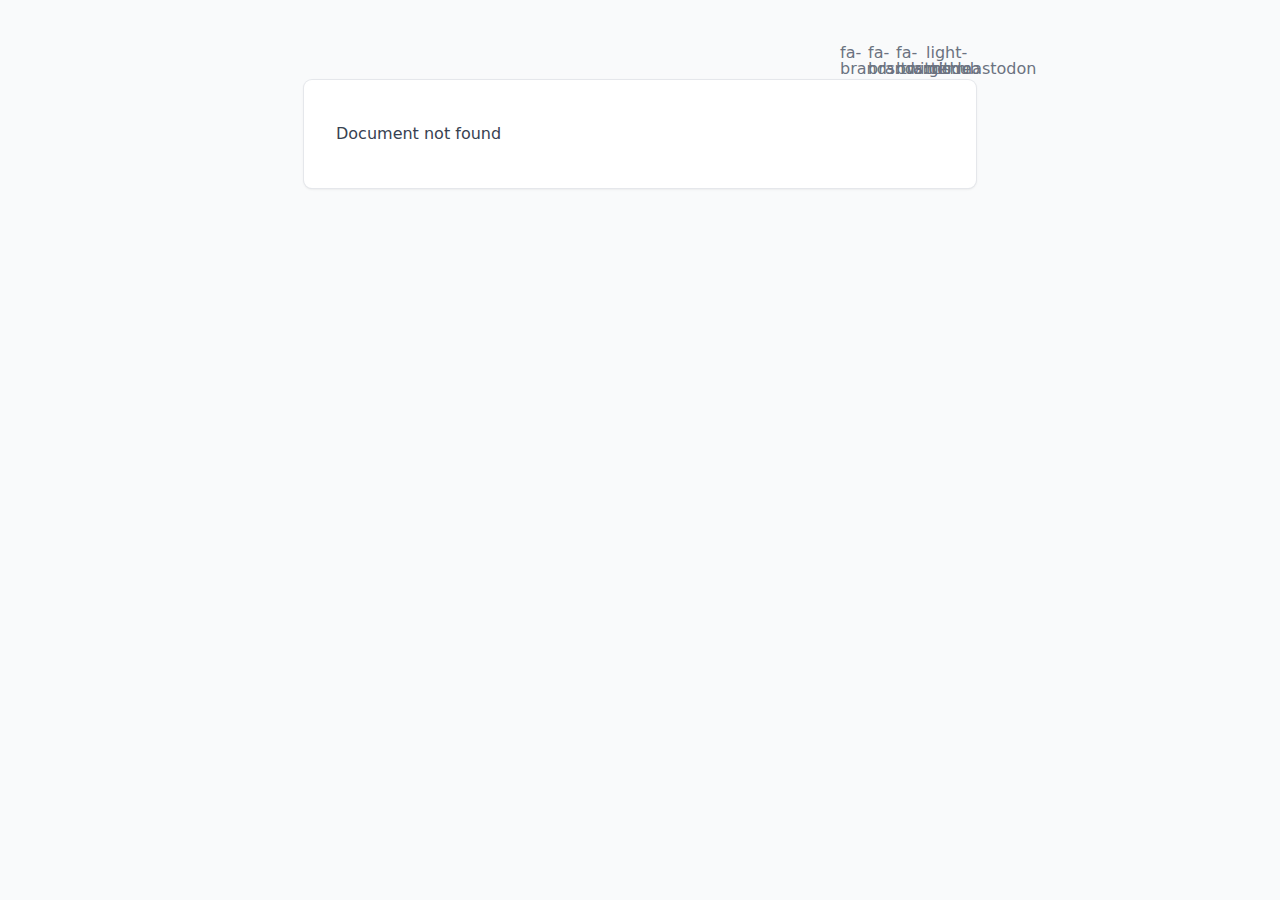
<file: 200.html>
<!DOCTYPE html><html><head><meta charset="utf-8">
<meta name="viewport" content="width=device-width, initial-scale=1">
<style>/*! tailwindcss v3.4.1 | MIT License | https://tailwindcss.com*/*,:after,:before{border:0 solid #e5e7eb;box-sizing:border-box}:after,:before{--tw-content:""}:host,html{line-height:1.5;-webkit-text-size-adjust:100%;font-family:ui-sans-serif,system-ui,sans-serif,Apple Color Emoji,Segoe UI Emoji,Segoe UI Symbol,Noto Color Emoji;font-feature-settings:normal;font-variation-settings:normal;tab-size:4;-webkit-tap-highlight-color:transparent}body{line-height:inherit;margin:0}hr{border-top-width:1px;color:inherit;height:0}abbr:where([title]){-webkit-text-decoration:underline dotted;text-decoration:underline dotted}h1,h2,h3,h4,h5,h6{font-size:inherit;font-weight:inherit}a{color:inherit;text-decoration:inherit}b,strong{font-weight:bolder}code,kbd,pre,samp{font-family:ui-monospace,SFMono-Regular,Menlo,Monaco,Consolas,Liberation Mono,Courier New,monospace;font-feature-settings:normal;font-size:1em;font-variation-settings:normal}small{font-size:80%}sub,sup{font-size:75%;line-height:0;position:relative;vertical-align:baseline}sub{bottom:-.25em}sup{top:-.5em}table{border-collapse:collapse;border-color:inherit;text-indent:0}button,input,optgroup,select,textarea{color:inherit;font-family:inherit;font-feature-settings:inherit;font-size:100%;font-variation-settings:inherit;font-weight:inherit;line-height:inherit;margin:0;padding:0}button,select{text-transform:none}[type=button],[type=reset],[type=submit],button{-webkit-appearance:button;background-color:transparent;background-image:none}:-moz-focusring{outline:auto}:-moz-ui-invalid{box-shadow:none}progress{vertical-align:baseline}::-webkit-inner-spin-button,::-webkit-outer-spin-button{height:auto}[type=search]{-webkit-appearance:textfield;outline-offset:-2px}::-webkit-search-decoration{-webkit-appearance:none}::-webkit-file-upload-button{-webkit-appearance:button;font:inherit}summary{display:list-item}blockquote,dd,dl,figure,h1,h2,h3,h4,h5,h6,hr,p,pre{margin:0}fieldset{margin:0}fieldset,legend{padding:0}menu,ol,ul{list-style:none;margin:0;padding:0}dialog{padding:0}textarea{resize:vertical}input::placeholder,textarea::placeholder{color:#9ca3af;opacity:1}[role=button],button{cursor:pointer}:disabled{cursor:default}audio,canvas,embed,iframe,img,object,svg,video{display:block;vertical-align:middle}img,video{height:auto;max-width:100%}[hidden]{display:none}*,:after,:before{--tw-border-spacing-x:0;--tw-border-spacing-y:0;--tw-translate-x:0;--tw-translate-y:0;--tw-rotate:0;--tw-skew-x:0;--tw-skew-y:0;--tw-scale-x:1;--tw-scale-y:1;--tw-pan-x: ;--tw-pan-y: ;--tw-pinch-zoom: ;--tw-scroll-snap-strictness:proximity;--tw-gradient-from-position: ;--tw-gradient-via-position: ;--tw-gradient-to-position: ;--tw-ordinal: ;--tw-slashed-zero: ;--tw-numeric-figure: ;--tw-numeric-spacing: ;--tw-numeric-fraction: ;--tw-ring-inset: ;--tw-ring-offset-width:0px;--tw-ring-offset-color:#fff;--tw-ring-color:rgba(59,130,246,.5);--tw-ring-offset-shadow:0 0 #0000;--tw-ring-shadow:0 0 #0000;--tw-shadow:0 0 #0000;--tw-shadow-colored:0 0 #0000;--tw-blur: ;--tw-brightness: ;--tw-contrast: ;--tw-grayscale: ;--tw-hue-rotate: ;--tw-invert: ;--tw-saturate: ;--tw-sepia: ;--tw-drop-shadow: ;--tw-backdrop-blur: ;--tw-backdrop-brightness: ;--tw-backdrop-contrast: ;--tw-backdrop-grayscale: ;--tw-backdrop-hue-rotate: ;--tw-backdrop-invert: ;--tw-backdrop-opacity: ;--tw-backdrop-saturate: ;--tw-backdrop-sepia: }::backdrop{--tw-border-spacing-x:0;--tw-border-spacing-y:0;--tw-translate-x:0;--tw-translate-y:0;--tw-rotate:0;--tw-skew-x:0;--tw-skew-y:0;--tw-scale-x:1;--tw-scale-y:1;--tw-pan-x: ;--tw-pan-y: ;--tw-pinch-zoom: ;--tw-scroll-snap-strictness:proximity;--tw-gradient-from-position: ;--tw-gradient-via-position: ;--tw-gradient-to-position: ;--tw-ordinal: ;--tw-slashed-zero: ;--tw-numeric-figure: ;--tw-numeric-spacing: ;--tw-numeric-fraction: ;--tw-ring-inset: ;--tw-ring-offset-width:0px;--tw-ring-offset-color:#fff;--tw-ring-color:rgba(59,130,246,.5);--tw-ring-offset-shadow:0 0 #0000;--tw-ring-shadow:0 0 #0000;--tw-shadow:0 0 #0000;--tw-shadow-colored:0 0 #0000;--tw-blur: ;--tw-brightness: ;--tw-contrast: ;--tw-grayscale: ;--tw-hue-rotate: ;--tw-invert: ;--tw-saturate: ;--tw-sepia: ;--tw-drop-shadow: ;--tw-backdrop-blur: ;--tw-backdrop-brightness: ;--tw-backdrop-contrast: ;--tw-backdrop-grayscale: ;--tw-backdrop-hue-rotate: ;--tw-backdrop-invert: ;--tw-backdrop-opacity: ;--tw-backdrop-saturate: ;--tw-backdrop-sepia: }.prose{color:var(--tw-prose-body);max-width:65ch}.prose :where(p):not(:where([class~=not-prose],[class~=not-prose] *)){margin-bottom:1.25em;margin-top:1.25em}.prose :where([class~=lead]):not(:where([class~=not-prose],[class~=not-prose] *)){color:var(--tw-prose-lead);font-size:1.25em;line-height:1.6;margin-bottom:1.2em;margin-top:1.2em}.prose :where(a):not(:where([class~=not-prose],[class~=not-prose] *)){color:var(--tw-prose-links);font-weight:500;text-decoration:underline}.prose :where(strong):not(:where([class~=not-prose],[class~=not-prose] *)){color:var(--tw-prose-bold);font-weight:600}.prose :where(a strong):not(:where([class~=not-prose],[class~=not-prose] *)){color:inherit}.prose :where(blockquote strong):not(:where([class~=not-prose],[class~=not-prose] *)){color:inherit}.prose :where(thead th strong):not(:where([class~=not-prose],[class~=not-prose] *)){color:inherit}.prose :where(ol):not(:where([class~=not-prose],[class~=not-prose] *)){list-style-type:decimal;margin-bottom:1.25em;margin-top:1.25em;padding-left:1.625em}.prose :where(ol[type=A]):not(:where([class~=not-prose],[class~=not-prose] *)){list-style-type:upper-alpha}.prose :where(ol[type=a]):not(:where([class~=not-prose],[class~=not-prose] *)){list-style-type:lower-alpha}.prose :where(ol[type=A s]):not(:where([class~=not-prose],[class~=not-prose] *)){list-style-type:upper-alpha}.prose :where(ol[type=a s]):not(:where([class~=not-prose],[class~=not-prose] *)){list-style-type:lower-alpha}.prose :where(ol[type=I]):not(:where([class~=not-prose],[class~=not-prose] *)){list-style-type:upper-roman}.prose :where(ol[type=i]):not(:where([class~=not-prose],[class~=not-prose] *)){list-style-type:lower-roman}.prose :where(ol[type=I s]):not(:where([class~=not-prose],[class~=not-prose] *)){list-style-type:upper-roman}.prose :where(ol[type=i s]):not(:where([class~=not-prose],[class~=not-prose] *)){list-style-type:lower-roman}.prose :where(ol[type="1"]):not(:where([class~=not-prose],[class~=not-prose] *)){list-style-type:decimal}.prose :where(ul):not(:where([class~=not-prose],[class~=not-prose] *)){list-style-type:disc;margin-bottom:1.25em;margin-top:1.25em;padding-left:1.625em}.prose :where(ol>li):not(:where([class~=not-prose],[class~=not-prose] *))::marker{color:var(--tw-prose-counters);font-weight:400}.prose :where(ul>li):not(:where([class~=not-prose],[class~=not-prose] *))::marker{color:var(--tw-prose-bullets)}.prose :where(dt):not(:where([class~=not-prose],[class~=not-prose] *)){color:var(--tw-prose-headings);font-weight:600;margin-top:1.25em}.prose :where(hr):not(:where([class~=not-prose],[class~=not-prose] *)){border-color:var(--tw-prose-hr);border-top-width:1px;margin-bottom:3em;margin-top:3em}.prose :where(blockquote):not(:where([class~=not-prose],[class~=not-prose] *)){border-left-color:var(--tw-prose-quote-borders);border-left-width:.25rem;color:var(--tw-prose-quotes);font-style:italic;font-weight:500;margin-bottom:1.6em;margin-top:1.6em;padding-left:1em;quotes:"\201C""\201D""\2018""\2019"}.prose :where(blockquote p:first-of-type):not(:where([class~=not-prose],[class~=not-prose] *)):before{content:open-quote}.prose :where(blockquote p:last-of-type):not(:where([class~=not-prose],[class~=not-prose] *)):after{content:close-quote}.prose :where(h1):not(:where([class~=not-prose],[class~=not-prose] *)){color:var(--tw-prose-headings);font-size:2.25em;font-weight:800;line-height:1.1111111;margin-bottom:.8888889em;margin-top:0}.prose :where(h1 strong):not(:where([class~=not-prose],[class~=not-prose] *)){color:inherit;font-weight:900}.prose :where(h2):not(:where([class~=not-prose],[class~=not-prose] *)){color:var(--tw-prose-headings);font-size:1.5em;font-weight:700;line-height:1.3333333;margin-bottom:1em;margin-top:2em}.prose :where(h2 strong):not(:where([class~=not-prose],[class~=not-prose] *)){color:inherit;font-weight:800}.prose :where(h3):not(:where([class~=not-prose],[class~=not-prose] *)){color:var(--tw-prose-headings);font-size:1.25em;font-weight:600;line-height:1.6;margin-bottom:.6em;margin-top:1.6em}.prose :where(h3 strong):not(:where([class~=not-prose],[class~=not-prose] *)){color:inherit;font-weight:700}.prose :where(h4):not(:where([class~=not-prose],[class~=not-prose] *)){color:var(--tw-prose-headings);font-weight:600;line-height:1.5;margin-bottom:.5em;margin-top:1.5em}.prose :where(h4 strong):not(:where([class~=not-prose],[class~=not-prose] *)){color:inherit;font-weight:700}.prose :where(img):not(:where([class~=not-prose],[class~=not-prose] *)){margin-bottom:2em;margin-top:2em}.prose :where(picture):not(:where([class~=not-prose],[class~=not-prose] *)){display:block;margin-bottom:2em;margin-top:2em}.prose :where(kbd):not(:where([class~=not-prose],[class~=not-prose] *)){border-radius:.3125rem;box-shadow:0 0 0 1px rgb(var(--tw-prose-kbd-shadows)/10%),0 3px 0 rgb(var(--tw-prose-kbd-shadows)/10%);color:var(--tw-prose-kbd);font-family:inherit;font-size:.875em;font-weight:500;padding:.1875em .375em}.prose :where(code):not(:where([class~=not-prose],[class~=not-prose] *)){color:var(--tw-prose-code);font-size:.875em;font-weight:600}.prose :where(code):not(:where([class~=not-prose],[class~=not-prose] *)):before{content:"`"}.prose :where(code):not(:where([class~=not-prose],[class~=not-prose] *)):after{content:"`"}.prose :where(a code):not(:where([class~=not-prose],[class~=not-prose] *)){color:inherit}.prose :where(h1 code):not(:where([class~=not-prose],[class~=not-prose] *)){color:inherit}.prose :where(h2 code):not(:where([class~=not-prose],[class~=not-prose] *)){color:inherit;font-size:.875em}.prose :where(h3 code):not(:where([class~=not-prose],[class~=not-prose] *)){color:inherit;font-size:.9em}.prose :where(h4 code):not(:where([class~=not-prose],[class~=not-prose] *)){color:inherit}.prose :where(blockquote code):not(:where([class~=not-prose],[class~=not-prose] *)){color:inherit}.prose :where(thead th code):not(:where([class~=not-prose],[class~=not-prose] *)){color:inherit}.prose :where(pre):not(:where([class~=not-prose],[class~=not-prose] *)){background-color:var(--tw-prose-pre-bg);border-radius:.375rem;color:var(--tw-prose-pre-code);font-size:.875em;font-weight:400;line-height:1.7142857;margin-bottom:1.7142857em;margin-top:1.7142857em;overflow-x:auto;padding:.8571429em 1.1428571em}.prose :where(pre code):not(:where([class~=not-prose],[class~=not-prose] *)){background-color:transparent;border-radius:0;border-width:0;color:inherit;font-family:inherit;font-size:inherit;font-weight:inherit;line-height:inherit;padding:0}.prose :where(pre code):not(:where([class~=not-prose],[class~=not-prose] *)):before{content:none}.prose :where(pre code):not(:where([class~=not-prose],[class~=not-prose] *)):after{content:none}.prose :where(table):not(:where([class~=not-prose],[class~=not-prose] *)){font-size:.875em;line-height:1.7142857;margin-bottom:2em;margin-top:2em;table-layout:auto;text-align:left;width:100%}.prose :where(thead):not(:where([class~=not-prose],[class~=not-prose] *)){border-bottom-color:var(--tw-prose-th-borders);border-bottom-width:1px}.prose :where(thead th):not(:where([class~=not-prose],[class~=not-prose] *)){color:var(--tw-prose-headings);font-weight:600;padding-bottom:.5714286em;padding-left:.5714286em;padding-right:.5714286em;vertical-align:bottom}.prose :where(tbody tr):not(:where([class~=not-prose],[class~=not-prose] *)){border-bottom-color:var(--tw-prose-td-borders);border-bottom-width:1px}.prose :where(tbody tr:last-child):not(:where([class~=not-prose],[class~=not-prose] *)){border-bottom-width:0}.prose :where(tbody td):not(:where([class~=not-prose],[class~=not-prose] *)){vertical-align:baseline}.prose :where(tfoot):not(:where([class~=not-prose],[class~=not-prose] *)){border-top-color:var(--tw-prose-th-borders);border-top-width:1px}.prose :where(tfoot td):not(:where([class~=not-prose],[class~=not-prose] *)){vertical-align:top}.prose :where(figure>*):not(:where([class~=not-prose],[class~=not-prose] *)){margin-bottom:0;margin-top:0}.prose :where(figcaption):not(:where([class~=not-prose],[class~=not-prose] *)){color:var(--tw-prose-captions);font-size:.875em;line-height:1.4285714;margin-top:.8571429em}.prose{--tw-prose-body:#374151;--tw-prose-headings:#111827;--tw-prose-lead:#4b5563;--tw-prose-links:#111827;--tw-prose-bold:#111827;--tw-prose-counters:#6b7280;--tw-prose-bullets:#d1d5db;--tw-prose-hr:#e5e7eb;--tw-prose-quotes:#111827;--tw-prose-quote-borders:#e5e7eb;--tw-prose-captions:#6b7280;--tw-prose-kbd:#111827;--tw-prose-kbd-shadows:17 24 39;--tw-prose-code:#111827;--tw-prose-pre-code:#e5e7eb;--tw-prose-pre-bg:#1f2937;--tw-prose-th-borders:#d1d5db;--tw-prose-td-borders:#e5e7eb;--tw-prose-invert-body:#d1d5db;--tw-prose-invert-headings:#fff;--tw-prose-invert-lead:#9ca3af;--tw-prose-invert-links:#fff;--tw-prose-invert-bold:#fff;--tw-prose-invert-counters:#9ca3af;--tw-prose-invert-bullets:#4b5563;--tw-prose-invert-hr:#374151;--tw-prose-invert-quotes:#f3f4f6;--tw-prose-invert-quote-borders:#374151;--tw-prose-invert-captions:#9ca3af;--tw-prose-invert-kbd:#fff;--tw-prose-invert-kbd-shadows:255 255 255;--tw-prose-invert-code:#fff;--tw-prose-invert-pre-code:#d1d5db;--tw-prose-invert-pre-bg:rgba(0,0,0,.5);--tw-prose-invert-th-borders:#4b5563;--tw-prose-invert-td-borders:#374151;font-size:1rem;line-height:1.75}.prose :where(picture>img):not(:where([class~=not-prose],[class~=not-prose] *)){margin-bottom:0;margin-top:0}.prose :where(video):not(:where([class~=not-prose],[class~=not-prose] *)){margin-bottom:2em;margin-top:2em}.prose :where(li):not(:where([class~=not-prose],[class~=not-prose] *)){margin-bottom:.5em;margin-top:.5em}.prose :where(ol>li):not(:where([class~=not-prose],[class~=not-prose] *)){padding-left:.375em}.prose :where(ul>li):not(:where([class~=not-prose],[class~=not-prose] *)){padding-left:.375em}.prose :where(.prose>ul>li p):not(:where([class~=not-prose],[class~=not-prose] *)){margin-bottom:.75em;margin-top:.75em}.prose :where(.prose>ul>li>:first-child):not(:where([class~=not-prose],[class~=not-prose] *)){margin-top:1.25em}.prose :where(.prose>ul>li>:last-child):not(:where([class~=not-prose],[class~=not-prose] *)){margin-bottom:1.25em}.prose :where(.prose>ol>li>:first-child):not(:where([class~=not-prose],[class~=not-prose] *)){margin-top:1.25em}.prose :where(.prose>ol>li>:last-child):not(:where([class~=not-prose],[class~=not-prose] *)){margin-bottom:1.25em}.prose :where(ul ul,ul ol,ol ul,ol ol):not(:where([class~=not-prose],[class~=not-prose] *)){margin-bottom:.75em;margin-top:.75em}.prose :where(dl):not(:where([class~=not-prose],[class~=not-prose] *)){margin-bottom:1.25em;margin-top:1.25em}.prose :where(dd):not(:where([class~=not-prose],[class~=not-prose] *)){margin-top:.5em;padding-left:1.625em}.prose :where(hr+*):not(:where([class~=not-prose],[class~=not-prose] *)){margin-top:0}.prose :where(h2+*):not(:where([class~=not-prose],[class~=not-prose] *)){margin-top:0}.prose :where(h3+*):not(:where([class~=not-prose],[class~=not-prose] *)){margin-top:0}.prose :where(h4+*):not(:where([class~=not-prose],[class~=not-prose] *)){margin-top:0}.prose :where(thead th:first-child):not(:where([class~=not-prose],[class~=not-prose] *)){padding-left:0}.prose :where(thead th:last-child):not(:where([class~=not-prose],[class~=not-prose] *)){padding-right:0}.prose :where(tbody td,tfoot td):not(:where([class~=not-prose],[class~=not-prose] *)){padding:.5714286em}.prose :where(tbody td:first-child,tfoot td:first-child):not(:where([class~=not-prose],[class~=not-prose] *)){padding-left:0}.prose :where(tbody td:last-child,tfoot td:last-child):not(:where([class~=not-prose],[class~=not-prose] *)){padding-right:0}.prose :where(figure):not(:where([class~=not-prose],[class~=not-prose] *)){margin-bottom:2em;margin-top:2em}.prose :where(.prose>:first-child):not(:where([class~=not-prose],[class~=not-prose] *)){margin-top:0}.prose :where(.prose>:last-child):not(:where([class~=not-prose],[class~=not-prose] *)){margin-bottom:0}.sr-only{height:1px;margin:-1px;overflow:hidden;padding:0;position:absolute;width:1px;clip:rect(0,0,0,0);border-width:0;white-space:nowrap}.static{position:static}.m-auto{margin:auto}.mx-auto{margin-left:auto;margin-right:auto}.mr-6{margin-right:1.5rem}.block{display:block}.inline-block{display:inline-block}.flex{display:flex}.inline-flex{display:inline-flex}.h-4{height:1rem}.h-5{height:1.25rem}.w-4{width:1rem}.w-5{width:1.25rem}.max-w-2xl{max-width:42rem}.max-w-full{max-width:100%}.max-w-none{max-width:none}.items-center{align-items:center}.justify-between{justify-content:space-between}.gap-1{gap:.25rem}.space-x-3>:not([hidden])~:not([hidden]){--tw-space-x-reverse:0;margin-left:.75rem;margin-left:calc(.75rem*(1 - var(--tw-space-x-reverse)));margin-right:0;margin-right:calc(.75rem*var(--tw-space-x-reverse))}.overflow-x-auto{overflow-x:auto}.rounded{border-radius:.25rem}.bg-gray-50{--tw-bg-opacity:1;background-color:#f9fafb;background-color:rgb(249 250 251/var(--tw-bg-opacity))}.bg-gray-800{--tw-bg-opacity:1;background-color:#1f2937;background-color:rgb(31 41 55/var(--tw-bg-opacity))}.bg-white{--tw-bg-opacity:1;background-color:#fff;background-color:rgb(255 255 255/var(--tw-bg-opacity))}.px-3{padding-left:.75rem;padding-right:.75rem}.px-4{padding-left:1rem;padding-right:1rem}.py-1{padding-bottom:.25rem;padding-top:.25rem}.py-10{padding-bottom:2.5rem;padding-top:2.5rem}.py-4{padding-bottom:1rem;padding-top:1rem}.text-2xl{font-size:1.5rem;line-height:2rem}.font-bold{font-weight:700}.text-black{--tw-text-opacity:1;color:#000;color:rgb(0 0 0/var(--tw-text-opacity))}.text-gray-500{--tw-text-opacity:1;color:#6b7280;color:rgb(107 114 128/var(--tw-text-opacity))}.text-gray-700{--tw-text-opacity:1;color:#374151;color:rgb(55 65 81/var(--tw-text-opacity))}.text-white{--tw-text-opacity:1;color:#fff;color:rgb(255 255 255/var(--tw-text-opacity))}.no-underline{text-decoration-line:none}.ring-1{--tw-ring-offset-shadow:var(--tw-ring-inset) 0 0 0 var(--tw-ring-offset-width) var(--tw-ring-offset-color);--tw-ring-shadow:var(--tw-ring-inset) 0 0 0 calc(1px + var(--tw-ring-offset-width)) var(--tw-ring-color);box-shadow:var(--tw-ring-inset) 0 0 0 var(--tw-ring-offset-width) var(--tw-ring-offset-color),var(--tw-ring-inset) 0 0 0 calc(1px + var(--tw-ring-offset-width)) var(--tw-ring-color),0 0 #0000;box-shadow:var(--tw-ring-offset-shadow),var(--tw-ring-shadow),var(--tw-shadow,0 0 #0000)}.ring-gray-200{--tw-ring-opacity:1;--tw-ring-color:rgb(229 231 235/var(--tw-ring-opacity))}.transition{transition-duration:.15s;transition-property:color,background-color,border-color,text-decoration-color,fill,stroke,opacity,box-shadow,transform,filter,-webkit-backdrop-filter;transition-property:color,background-color,border-color,text-decoration-color,fill,stroke,opacity,box-shadow,transform,filter,backdrop-filter;transition-property:color,background-color,border-color,text-decoration-color,fill,stroke,opacity,box-shadow,transform,filter,backdrop-filter,-webkit-backdrop-filter;transition-timing-function:cubic-bezier(.4,0,.2,1)}:is(.dark .dark\:prose-invert){--tw-prose-body:var(--tw-prose-invert-body);--tw-prose-headings:var(--tw-prose-invert-headings);--tw-prose-lead:var(--tw-prose-invert-lead);--tw-prose-links:var(--tw-prose-invert-links);--tw-prose-bold:var(--tw-prose-invert-bold);--tw-prose-counters:var(--tw-prose-invert-counters);--tw-prose-bullets:var(--tw-prose-invert-bullets);--tw-prose-hr:var(--tw-prose-invert-hr);--tw-prose-quotes:var(--tw-prose-invert-quotes);--tw-prose-quote-borders:var(--tw-prose-invert-quote-borders);--tw-prose-captions:var(--tw-prose-invert-captions);--tw-prose-kbd:var(--tw-prose-invert-kbd);--tw-prose-kbd-shadows:var(--tw-prose-invert-kbd-shadows);--tw-prose-code:var(--tw-prose-invert-code);--tw-prose-pre-code:var(--tw-prose-invert-pre-code);--tw-prose-pre-bg:var(--tw-prose-invert-pre-bg);--tw-prose-th-borders:var(--tw-prose-invert-th-borders);--tw-prose-td-borders:var(--tw-prose-invert-td-borders)}.hover\:text-gray-700:hover{--tw-text-opacity:1;color:#374151;color:rgb(55 65 81/var(--tw-text-opacity))}.prose-a\:border-b :is(:where(a):not(:where([class~=not-prose],[class~=not-prose] *))){border-bottom-width:1px}.prose-a\:border-dashed :is(:where(a):not(:where([class~=not-prose],[class~=not-prose] *))){border-style:dashed}.prose-a\:font-normal :is(:where(a):not(:where([class~=not-prose],[class~=not-prose] *))){font-weight:400}.prose-a\:no-underline :is(:where(a):not(:where([class~=not-prose],[class~=not-prose] *))){text-decoration-line:none}.hover\:prose-a\:border-solid :is(:where(a):not(:where([class~=not-prose],[class~=not-prose] *))):hover{border-style:solid}.hover\:prose-a\:border-primary-400 :is(:where(a):not(:where([class~=not-prose],[class~=not-prose] *))):hover{--tw-border-opacity:1;border-color:#34d399;border-color:rgb(52 211 153/var(--tw-border-opacity))}.hover\:prose-a\:text-primary-400 :is(:where(a):not(:where([class~=not-prose],[class~=not-prose] *))):hover{--tw-text-opacity:1;color:#34d399;color:rgb(52 211 153/var(--tw-text-opacity))}.prose-pre\:bg-gray-100 :is(:where(pre):not(:where([class~=not-prose],[class~=not-prose] *))){--tw-bg-opacity:1;background-color:#f3f4f6;background-color:rgb(243 244 246/var(--tw-bg-opacity))}:is(.dark .dark\:bg-gray-200){--tw-bg-opacity:1;background-color:#e5e7eb;background-color:rgb(229 231 235/var(--tw-bg-opacity))}:is(.dark .dark\:bg-gray-800){--tw-bg-opacity:1;background-color:#1f2937;background-color:rgb(31 41 55/var(--tw-bg-opacity))}:is(.dark .dark\:bg-gray-900){--tw-bg-opacity:1;background-color:#111827;background-color:rgb(17 24 39/var(--tw-bg-opacity))}:is(.dark .dark\:text-gray-100){--tw-text-opacity:1;color:#f3f4f6;color:rgb(243 244 246/var(--tw-text-opacity))}:is(.dark .dark\:text-gray-200){--tw-text-opacity:1;color:#e5e7eb;color:rgb(229 231 235/var(--tw-text-opacity))}:is(.dark .dark\:text-gray-950){--tw-text-opacity:1;color:#030712;color:rgb(3 7 18/var(--tw-text-opacity))}:is(.dark .dark\:ring-gray-700){--tw-ring-opacity:1;--tw-ring-color:rgb(55 65 81/var(--tw-ring-opacity))}:is(.dark .dark\:hover\:text-gray-300:hover){--tw-text-opacity:1;color:#d1d5db;color:rgb(209 213 219/var(--tw-text-opacity))}:is(.dark .dark\:prose-pre\:bg-gray-900 :is(:where(pre):not(:where([class~=not-prose],[class~=not-prose] *)))){--tw-bg-opacity:1;background-color:#111827;background-color:rgb(17 24 39/var(--tw-bg-opacity))}@media (min-width:640px){.sm\:rounded{border-radius:.25rem}.sm\:rounded-lg{border-radius:.5rem}.sm\:px-8{padding-left:2rem;padding-right:2rem}.sm\:pb-10{padding-bottom:2.5rem}.sm\:pt-6{padding-top:1.5rem}.sm\:shadow{--tw-shadow:0 1px 3px 0 rgba(0,0,0,.1),0 1px 2px -1px rgba(0,0,0,.1);--tw-shadow-colored:0 1px 3px 0 var(--tw-shadow-color),0 1px 2px -1px var(--tw-shadow-color);box-shadow:0 0 #0000,0 0 #0000,0 1px 3px 0 rgba(0,0,0,.1),0 1px 2px -1px rgba(0,0,0,.1);box-shadow:var(--tw-ring-offset-shadow,0 0 #0000),var(--tw-ring-shadow,0 0 #0000),var(--tw-shadow)}}</style>
<style>.icon[data-v-3e50418f]{display:inline-block;vertical-align:middle}</style>
<style>body{--tw-bg-opacity:1;background-color:#f9fafb;background-color:rgb(249 250 251/var(--tw-bg-opacity));--tw-text-opacity:1;color:#000;color:rgb(0 0 0/var(--tw-text-opacity))}:is(.dark body){--tw-bg-opacity:1;background-color:#111827;background-color:rgb(17 24 39/var(--tw-bg-opacity));--tw-text-opacity:1;color:#fff;color:rgb(255 255 255/var(--tw-text-opacity))}</style>
<link rel="stylesheet" href="/_nuxt/entry.-Unp0z6j.css">
<link rel="modulepreload" as="script" crossorigin href="/_nuxt/entry.ezIEe8K1.js">
<link rel="prefetch" as="script" crossorigin href="/_nuxt/default.EKRXvFAK.js">
<link rel="prefetch" as="script" crossorigin href="/_nuxt/full-width.UpIaTzPC.js">
<link rel="prefetch" as="script" crossorigin href="/_nuxt/client-db.dNpZP6cM.js">
<link rel="prefetch" as="script" crossorigin href="/_nuxt/slugify.a_4R14sV.js">
<link rel="prefetch" as="style" href="/_nuxt/useStudio.W5X7HQX3.css">
<link rel="prefetch" as="script" crossorigin href="/_nuxt/useStudio.noPEuSqA.js">
<link rel="prefetch" as="script" crossorigin href="/_nuxt/query.QeCrMH7l.js">
<link rel="prefetch" as="script" crossorigin href="/_nuxt/preview.B5F2C6r2.js">
<link rel="prefetch" as="script" crossorigin href="/_nuxt/error-404.JTWXwh_6.js">
<link rel="prefetch" as="script" crossorigin href="/_nuxt/error-500.i9WvGi6t.js">
<script type="module" src="/_nuxt/entry.ezIEe8K1.js" crossorigin></script><script>"use strict";(()=>{const a=window,e=document.documentElement,m=["dark","light"],c=window&&window.localStorage&&window.localStorage.getItem&&window.localStorage.getItem("nuxt-color-mode")||"system";let n=c==="system"?d():c;const l=e.getAttribute("data-color-mode-forced");l&&(n=l),i(n),a["__NUXT_COLOR_MODE__"]={preference:c,value:n,getColorScheme:d,addColorScheme:i,removeColorScheme:f};function i(o){const t=""+o+"",s="";e.classList?e.classList.add(t):e.className+=" "+t,s&&e.setAttribute("data-"+s,o)}function f(o){const t=""+o+"",s="";e.classList?e.classList.remove(t):e.className=e.className.replace(new RegExp(t,"g"),""),s&&e.removeAttribute("data-"+s)}function r(o){return a.matchMedia("(prefers-color-scheme"+o+")")}function d(){if(a.matchMedia&&r("").media!=="not all"){for(const o of m)if(r(":"+o).matches)return o}return"light"}})();
</script></head><body><div id="__nuxt"></div><script type="application/json" id="__NUXT_DATA__" data-ssr="false">[{"_errors":1,"serverRendered":2,"data":3,"state":4,"once":5},{},false,{},{},["Set"]]</script>
<script>window.__NUXT__={};window.__NUXT__.config={public:{studio:{apiURL:"https://api.nuxt.studio"},mdc:{components:{prose:true,map:{p:"prose-p",a:"prose-a",blockquote:"prose-blockquote","code-inline":"prose-code-inline",code:"ProseCodeInline",em:"prose-em",h1:"prose-h1",h2:"prose-h2",h3:"prose-h3",h4:"prose-h4",h5:"prose-h5",h6:"prose-h6",hr:"prose-hr",img:"prose-img",ul:"prose-ul",ol:"prose-ol",li:"prose-li",strong:"prose-strong",table:"prose-table",thead:"prose-thead",tbody:"prose-tbody",td:"prose-td",th:"prose-th",tr:"prose-tr"}},headings:{anchorLinks:{h1:false,h2:true,h3:true,h4:true,h5:false,h6:false}}},content:{locales:[],defaultLocale:"",integrity:1705370706531,experimental:{stripQueryParameters:false,advanceQuery:false,clientDB:false},respectPathCase:false,api:{baseURL:"/api/_content"},navigation:{fields:["layout"]},tags:{p:"prose-p",a:"prose-a",blockquote:"prose-blockquote","code-inline":"prose-code-inline",code:"ProseCodeInline",em:"prose-em",h1:"prose-h1",h2:"prose-h2",h3:"prose-h3",h4:"prose-h4",h5:"prose-h5",h6:"prose-h6",hr:"prose-hr",img:"prose-img",ul:"prose-ul",ol:"prose-ol",li:"prose-li",strong:"prose-strong",table:"prose-table",thead:"prose-thead",tbody:"prose-tbody",td:"prose-td",th:"prose-th",tr:"prose-tr"},highlight:{theme:{dark:"github-dark",default:"github-light"}},wsUrl:"",documentDriven:{page:true,navigation:true,surround:true,globals:{},layoutFallbacks:["theme"],injectPage:true},host:"",trailingSlash:false,search:"",contentHead:true,anchorLinks:{depth:4,exclude:[1]}}},app:{baseURL:"/",buildAssetsDir:"/_nuxt/",cdnURL:""}}</script></body></html>
</file>
<file: _nuxt/entry.-Unp0z6j.css>
.icon[data-v-3e50418f]{display:inline-block;vertical-align:middle}body{--tw-bg-opacity:1;background-color:#f9fafb;background-color:rgb(249 250 251/var(--tw-bg-opacity));--tw-text-opacity:1;color:#000;color:rgb(0 0 0/var(--tw-text-opacity))}:is(.dark body){--tw-bg-opacity:1;background-color:#111827;background-color:rgb(17 24 39/var(--tw-bg-opacity));--tw-text-opacity:1;color:#fff;color:rgb(255 255 255/var(--tw-text-opacity))}
</file>
<file: _nuxt/useStudio.W5X7HQX3.css>
body.__preview_enabled{padding-bottom:50px}#__nuxt_preview[data-v-04d14510]{align-items:center;-webkit-backdrop-filter:blur(20px);backdrop-filter:blur(20px);background:#ffffff4d;border-top:1px solid #eee;bottom:-60px;color:#000;display:flex;font-family:Helvetica,sans-serif;font-size:16px;font-weight:500;gap:10px;height:50px;justify-content:center;left:0;position:fixed;right:0;transition:bottom .3s ease-in-out;z-index:10000}#__nuxt_preview.__preview_ready[data-v-04d14510]{bottom:0}#__preview_background[data-v-04d14510]{-webkit-backdrop-filter:blur(8px);backdrop-filter:blur(8px);background:#ffffff4d;height:100vh;left:0;position:fixed;top:0;width:100vw;z-index:9000}#__preview_loader[data-v-04d14510]{align-items:center;color:#000;display:flex;flex-direction:column;font-family:system-ui,-apple-system,BlinkMacSystemFont,Segoe UI,Roboto,Oxygen,Ubuntu,Cantarell,Open Sans,Helvetica Neue,sans-serif;font-size:1.4rem;gap:8px;left:50%;position:fixed;top:50%;transform:translate(-50%,-50%);z-index:9500}#__preview_loader p[data-v-04d14510]{margin:10px 0}.dark #__preview_background[data-v-04d14510],.dark-mode #__preview_background[data-v-04d14510]{background:#0000004d}.dark #__preview_loader[data-v-04d14510],.dark-mode #__preview_loader[data-v-04d14510]{color:#fff}.preview-loading-enter-active[data-v-04d14510],.preview-loading-leave-active[data-v-04d14510]{transition:opacity .4s}.preview-loading-enter[data-v-04d14510],.preview-loading-leave-to[data-v-04d14510]{opacity:0}#__preview_loading_icon[data-v-04d14510]{animation:spin-04d14510 1s linear infinite}.dark #__nuxt_preview[data-v-04d14510],.dark-mode #__nuxt_preview[data-v-04d14510]{background:#0000004d;border-top:1px solid #111;color:#fff}#__nuxt_preview svg[data-v-04d14510]{color:#000;display:inline-block;height:30px;width:30px}.dark #__nuxt_preview svg[data-v-04d14510],.dark-mode #__nuxt_preview svg[data-v-04d14510]{color:#fff}button[data-v-04d14510]{background:transparent;border:1px solid rgba(0,0,0,.2);border-radius:3px;box-shadow:none;color:#000c;cursor:pointer;display:inline-block;font-size:14px;font-weight:400;line-height:1rem;margin:0;padding:4px 10px;text-align:center;transition:none;width:auto}button[data-v-04d14510]:hover{border-color:#0006;color:#000000e6}.dark button[data-v-04d14510],.dark-mode button[data-v-04d14510]{border-color:#fff3;color:#d3d3d3}.dark button[data-v-04d14510]:hover,.dark-mode button[data-v-04d14510]:hover{border-color:#fff6;color:#fff}#__nuxt_preview button[data-v-04d14510]:focus,#__nuxt_preview button[data-v-04d14510]:hover{background:#0000001a}#__nuxt_preview button[data-v-04d14510]:active{background:#0003}.dark #__nuxt_preview button[data-v-04d14510],.dark-mode #__nuxt_preview button[data-v-04d14510]{border:1px solid hsla(0,0%,100%,.2);color:#fffc}.dark #__nuxt_preview button[data-v-04d14510]:hover,.dark-mode #__nuxt_preview button[data-v-04d14510]:focus{background:#ffffff1a}.dark #__nuxt_preview button[data-v-04d14510]:active,.dark-mode #__nuxt_preview button[data-v-04d14510]:active{background:#fff3}#__nuxt_preview.__preview_refreshing button[data-v-04d14510],#__nuxt_preview.__preview_refreshing span[data-v-04d14510],#__nuxt_preview.__preview_refreshing svg[data-v-04d14510]{animation:nuxt_pulsate-04d14510 1s ease-out;animation-iteration-count:infinite;opacity:.5}@keyframes nuxt_pulsate-04d14510{0%{opacity:1}50%{opacity:.5}to{opacity:1}}@keyframes spin-04d14510{0%{transform:rotate(1turn)}to{transform:rotate(0)}}
</file>
